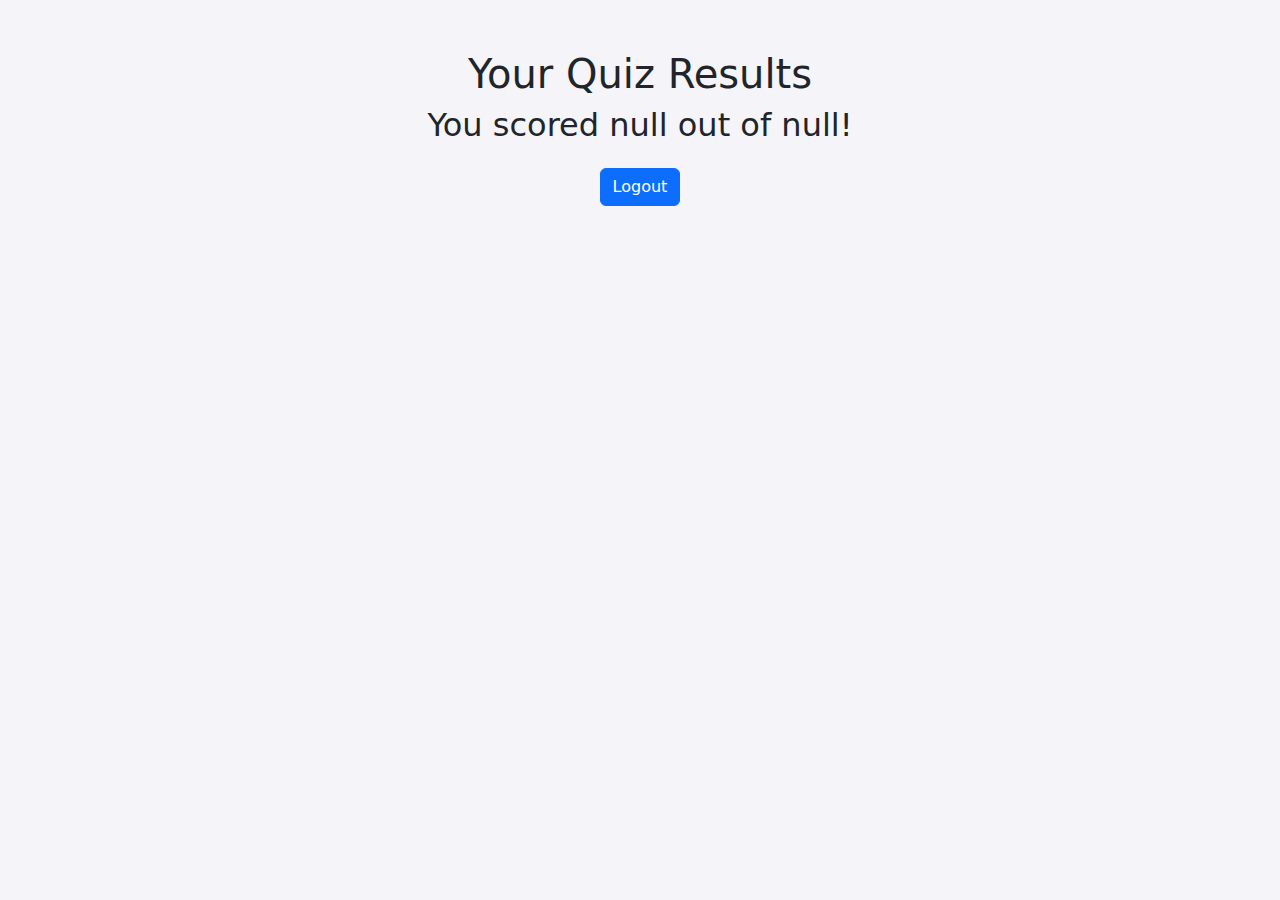
<file: results.html>
<!DOCTYPE html>
<html lang="en">
<head>
    <meta charset="UTF-8">
    <meta name="viewport" content="width=device-width, initial-scale=1.0">
    <title>Quiz Results</title>
    <link rel="icon" type="image/x-icon" href="favicon.png">
    <link href="https://cdn.jsdelivr.net/npm/bootstrap@5.3.0/dist/css/bootstrap.min.css" rel="stylesheet">
    <style>
        body {
            background-color: #f4f4f9;
            text-align: center;
            padding-top: 50px;
        }
        #confetti {
            position: absolute;
            top: 0;
            left: 0;
            width: 100%;
            height: 100%;
            pointer-events: none;
            z-index: 9999;
        }
    </style>
</head>
<body>
    <h1>Your Quiz Results</h1>
    <h2 id="scoreDisplay"></h2>
    <button id="logoutBtn" class="btn btn-primary mt-3">Logout</button>

    <!-- Confetti Canvas -->
    <canvas id="confetti"></canvas>

    <script>
        document.addEventListener('DOMContentLoaded', () => {
            const score = localStorage.getItem('score');
            const totalQuestions = localStorage.getItem('totalQuestions');
            const scoreDisplay = document.getElementById('scoreDisplay');
            scoreDisplay.textContent = `You scored ${score} out of ${totalQuestions}!`;

            // Confetti effect for a perfect score
            if (score >=3) {
                const confetti = document.getElementById('confetti');
                const confettiCtx = confetti.getContext('2d');
                confetti.width = window.innerWidth;
                confetti.height = window.innerHeight;

                // Confetti effect
                const confettiParticles = [];
                const particleCount = 100;

                function randomRange(min, max) {
                    return Math.random() * (max - min) + min;
                }

                for (let i = 0; i < particleCount; i++) {
                    confettiParticles.push({
                        x: Math.random() * confetti.width,
                        y: Math.random() * confetti.height - confetti.height,
                        speedX: randomRange(-1, 1),
                        speedY: randomRange(2, 5),
                        size: randomRange(5, 10),
                        color: `hsl(${Math.random() * 360}, 100%, 50%)`
                    });
                }

                function drawConfetti() {
                    confettiCtx.clearRect(0, 0, confetti.width, confetti.height);

                    confettiParticles.forEach((particle, index) => {
                        confettiCtx.fillStyle = particle.color;
                        confettiCtx.fillRect(particle.x, particle.y, particle.size, particle.size);

                        particle.x += particle.speedX;
                        particle.y += particle.speedY;

                        if (particle.y > confetti.height) {
                            confettiParticles[index].y = -particle.size;
                        }
                    });

                    requestAnimationFrame(drawConfetti);
                }

                drawConfetti();
            }

            // Logout button functionality
            document.getElementById('logoutBtn').addEventListener('click', () => {
                localStorage.removeItem('token');
                localStorage.removeItem('score');
                localStorage.removeItem('totalQuestions');
                window.location.href = 'index.html';
            });
        });
    </script>
</body>
</html>
</file>
